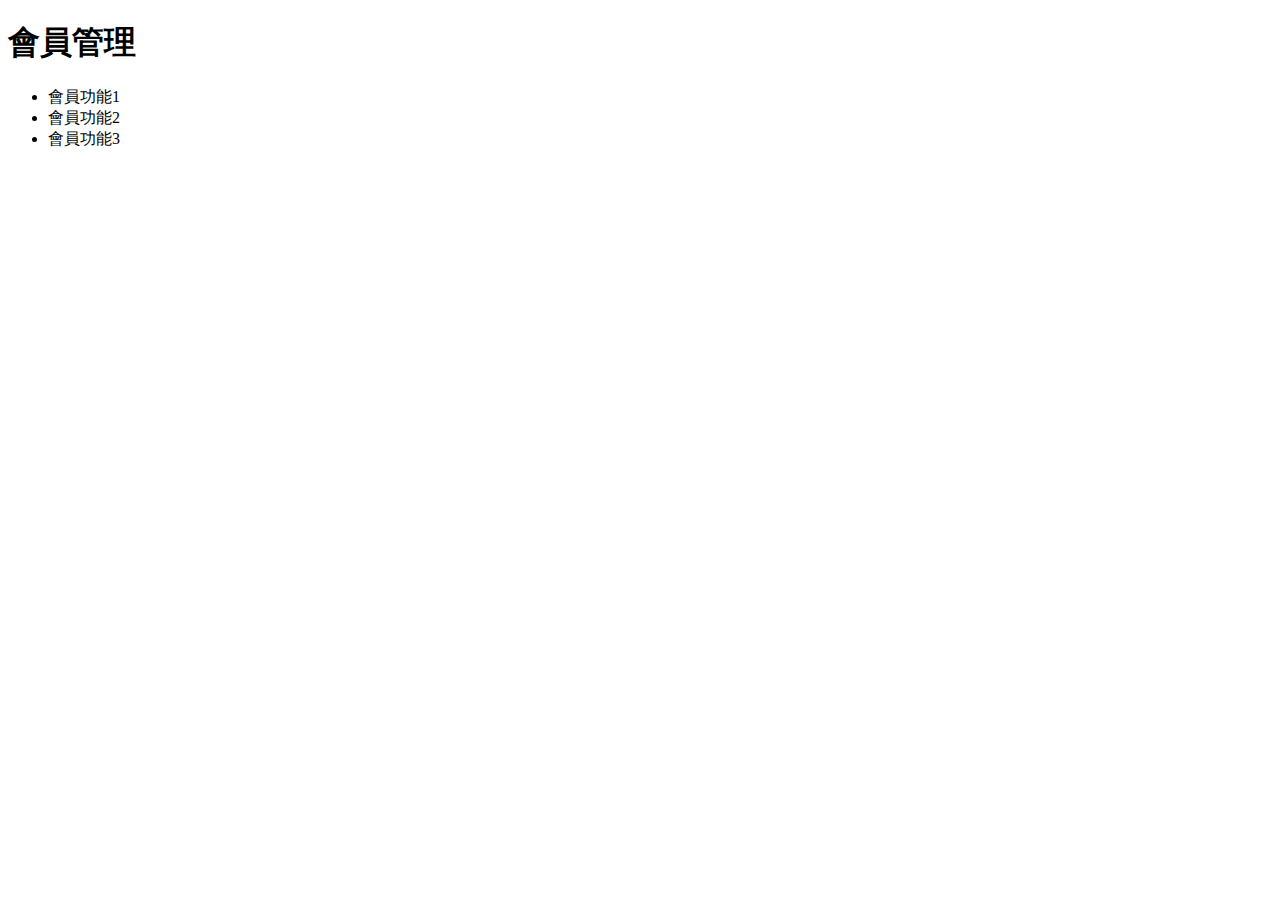
<file: member.html>
<!DOCTYPE html>
<html lang="en">
<head>
    <meta charset="UTF-8">
    <meta name="viewport" content="width=device-width, initial-scale=1.0">
    <title>Member</title>
</head>
<body>
    <h1>會員管理</h1>
    <ul>
        <li>會員功能1</li>
        <li>會員功能2</li>
        <li>會員功能3</li>
    </ul>
</body>
</html>
</file>
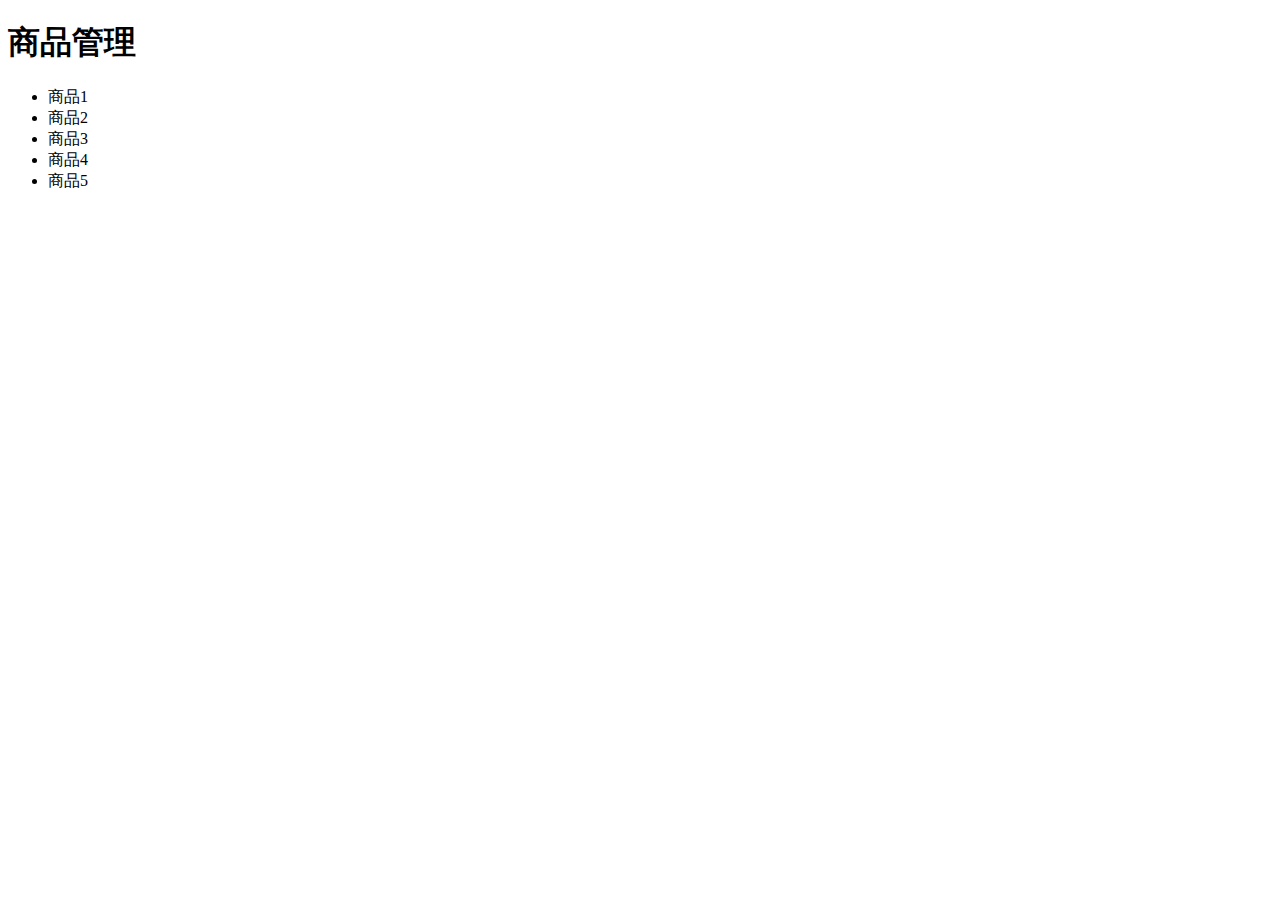
<file: product.html>
<!DOCTYPE html>
<html lang="en">
<head>
    <meta charset="UTF-8">
    <meta name="viewport" content="width=device-width, initial-scale=1.0">
    <title>Product</title>
</head>
<body>
    <h1>商品管理</h1>
    <ul>
        <li>商品1</li>
        <li>商品2</li>
        <li>商品3</li>
        <li>商品4</li>
        <li>商品5</li>
    </ul>
</body>
</html>
</file>
